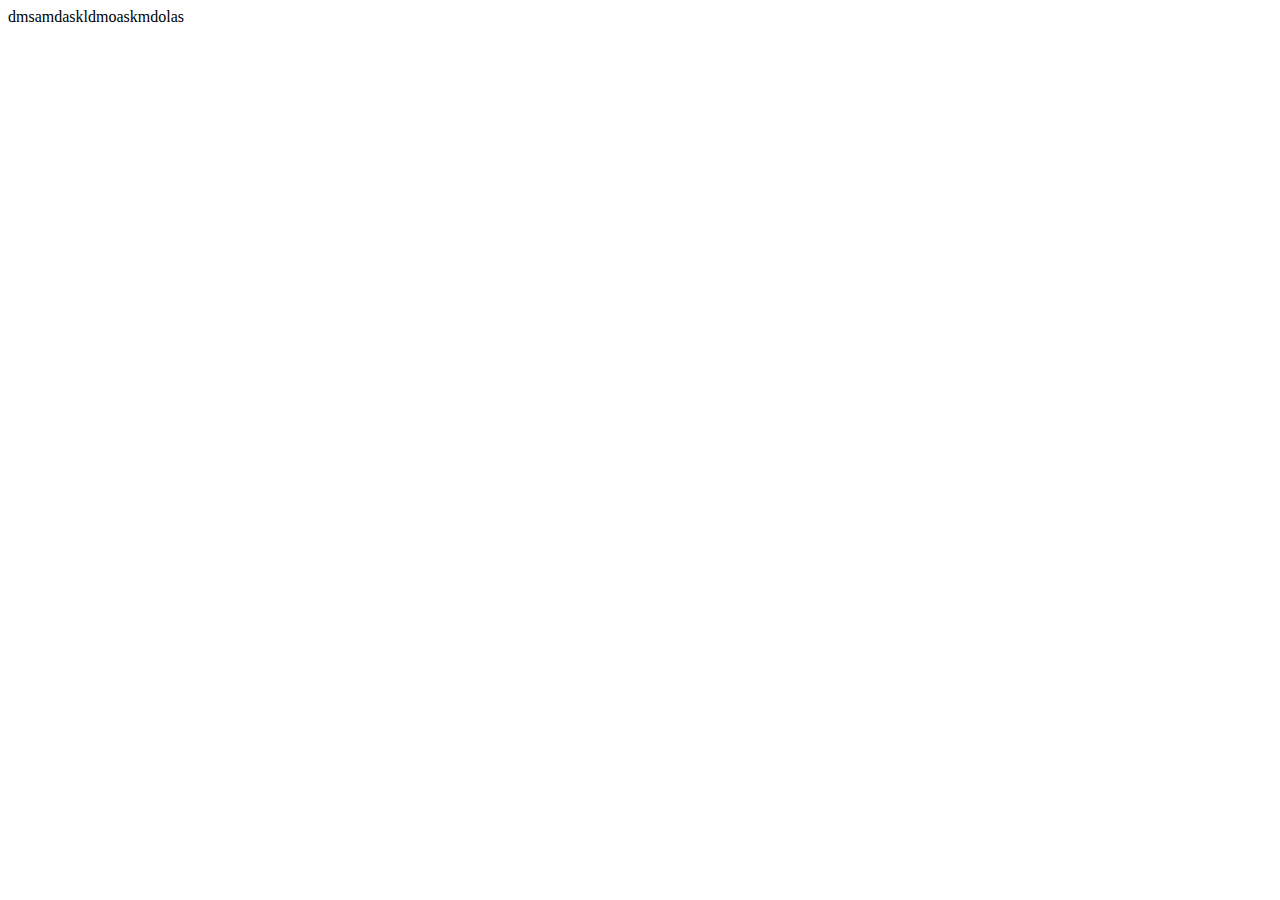
<file: index.html>
<!DOCTYPE html>
<html lang="en">
<head>
    <meta charset="UTF-8">
    <meta name="viewport" content="width=device-width, initial-scale=1.0">
    <title>Document</title>
</head>
<body>
    dmsamdaskldmoaskmdolas
</body>
</html>
</file>
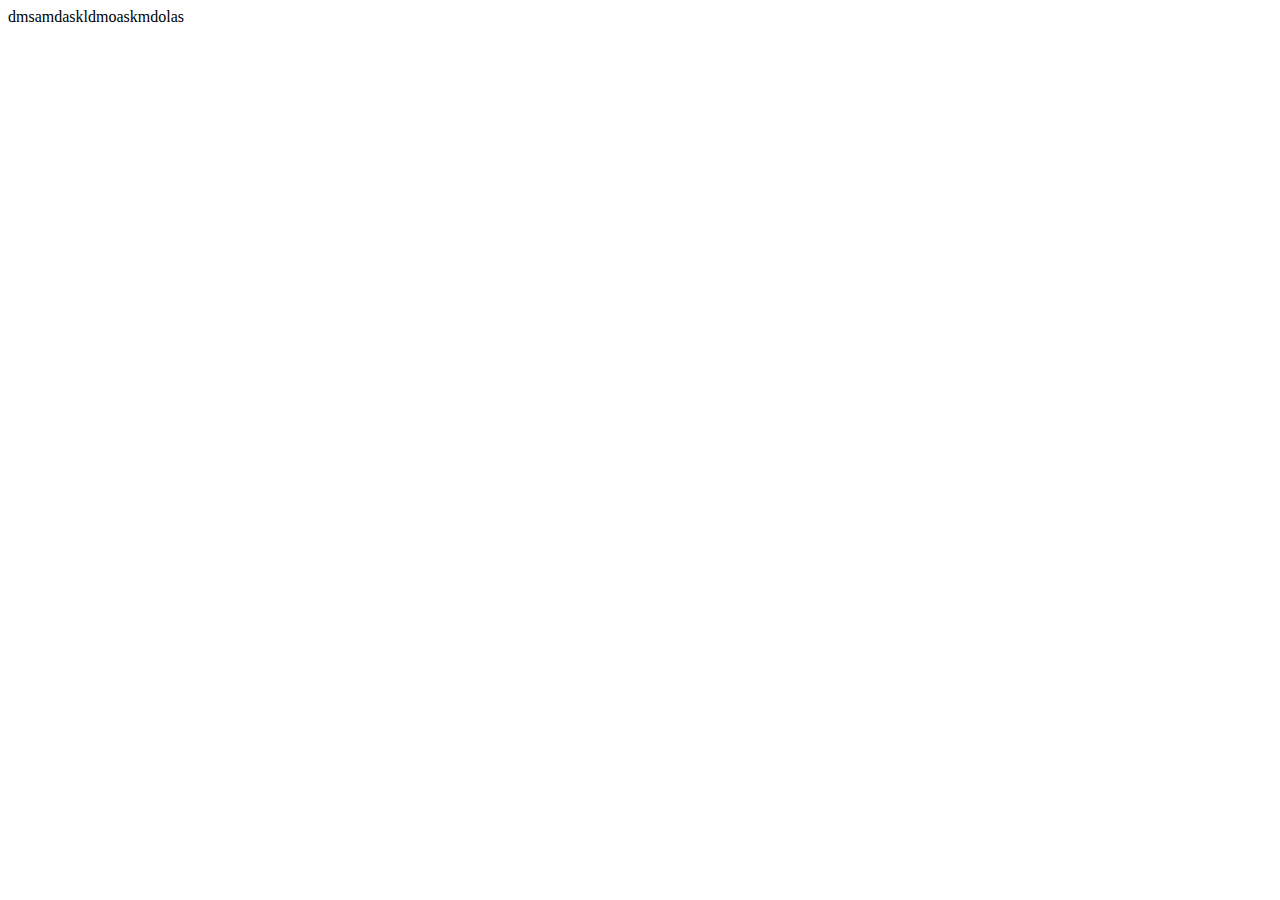
<file: index (2).html>
<!DOCTYPE html>
<html lang="en">
<head>
    <meta charset="UTF-8">
    <meta name="viewport" content="width=device-width, initial-scale=1.0">
    <title>Document</title>
</head>
<body>
    dmsamdaskldmoaskmdolas
</body>
</html>
</file>
